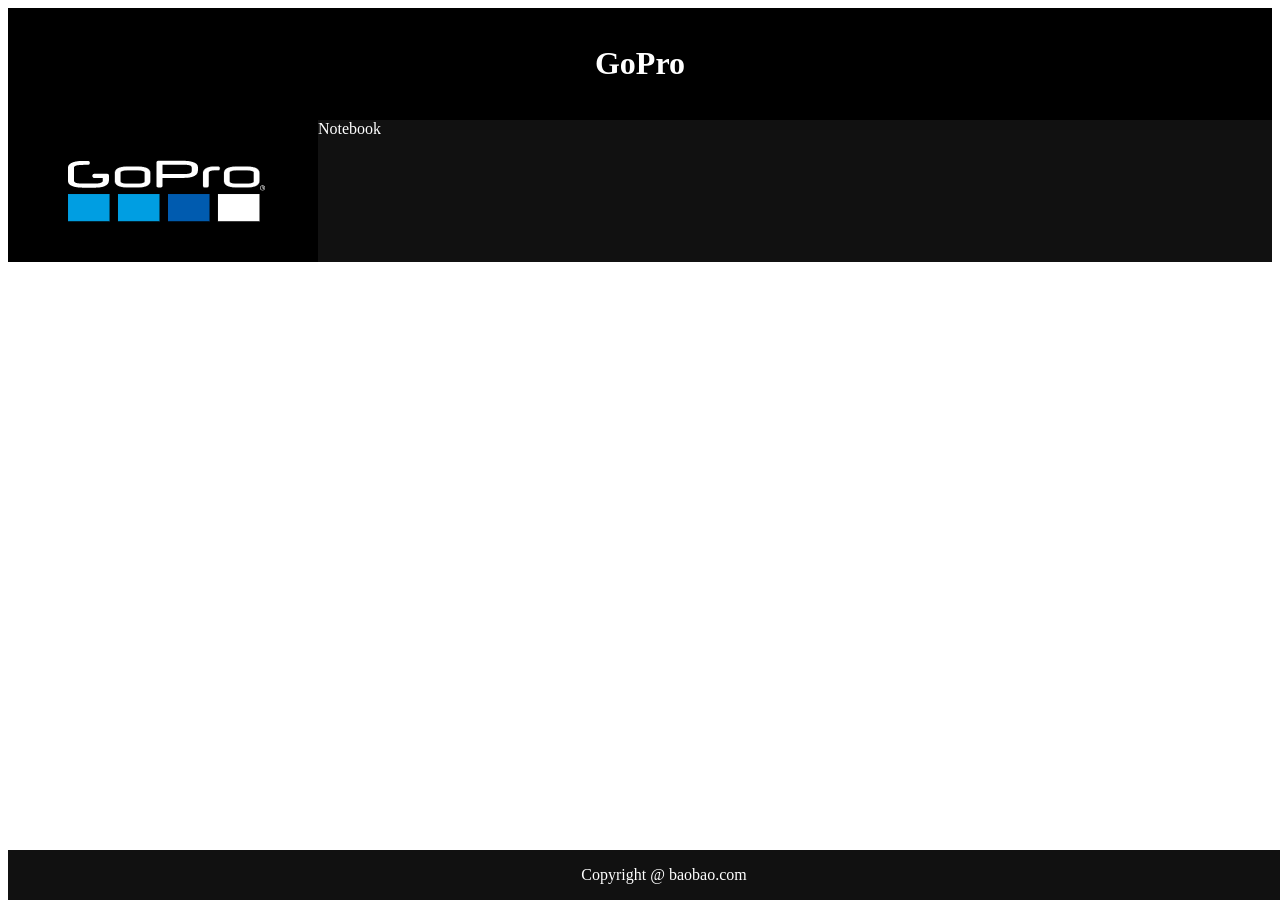
<file: target/notebook-web/index.html>
<html>
<head>
    <link rel="stylesheet" type="text/css" href="css/main.css">

    <script src="https://ajax.googleapis.com/ajax/libs/jquery/3.1.1/jquery.min.js"></script>
    <script src="js/main.js"></script>
</head>
<body>
<header>
    <h1>GoPro</h1>
</header>
<nav>
    <ul>
        <li>
            <a class="active" href="#home">
                <img src="./images/logo.png" alt="gopro_logo">
            </a>
        </li>
        <li id='navigation'>
            <a href="http://localhost:10654/notebooks/Untitled.ipynb" target="myIframe">Notebook</a>
        </li>
    </ul>
</nav>
<article>
    <iframe name="myIframe" src="http://localhost:10654/notebooks/Untitled.ipynb"></iframe>
</article>
<footer>Copyright @ baobao.com</footer>
</body>
</html>
</file>
<file: target/notebook-web/css/main.css>
header, footer {
    padding: 1em;
    color: white;
    background-color: black;
    clear: left;
    text-align: center;
}

footer {
    background-color: #111;
    bottom: 0;
    clear:both;
    width: 100%;
    position: fixed;
}

ul {
    list-style-type: none;
    margin: 0;
    padding: 0;
    overflow: hidden;
    background-color: #111;
}


li {
    float: left;
    border-right:2px;
}

li a {
    display: block;
    color: white;
    text-align: center;
    text-decoration: none;
}

li a:hover:not(.active) {
    background-color: #111;
}

.active {
    background-color: #111;
}

article iframe {
    width: 100%;
    height: 100%;
}
article iframe {
    display: none;
}

article iframe.active {
    display: block;
}

ul li a {
    text-decoration: none;
}
</file>
